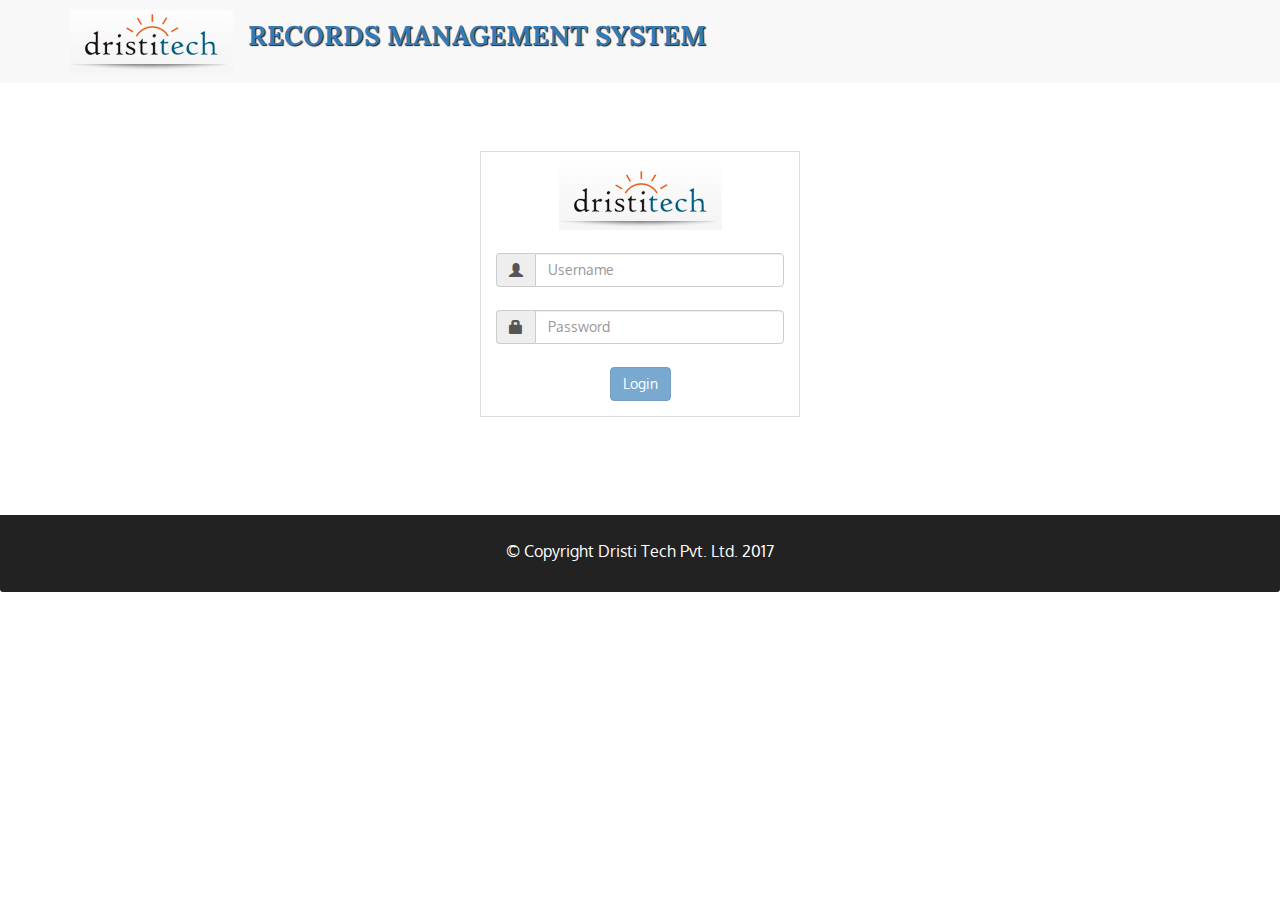
<file: index.html>
<!DOCTYPE html>
<html lang="en">
  <head>
    <meta charset="utf-8">
    <meta http-equiv="X-UA-Compatible" content="IE=edge">
    <meta name="viewport" content="width=device-width, initial-scale=1">
    <title>Records Management System</title>
    <link href='https://fonts.googleapis.com/css?family=Oxygen:400,300,700' rel='stylesheet' type='text/css'>
    <link href='https://fonts.googleapis.com/css?family=Lora' rel='stylesheet' type='text/css'>
    <link rel="stylesheet" href="css/bootstrap.min.css">
    <link rel="stylesheet" href="css/common.css">
    <link rel="stylesheet" href="css/records.css">
  </head>
  <body ng-app="records" ng-strict-di>
    <!-- Fixed position loading indicator -->
    <loading class="loading-indicator"></loading>

    <header>
      <nav id="header-nav" class="navbar navbar-default">
        <div class="container">
          <div class="navbar-header">
            <a href="index.html" class="pull-left visible-md visible-lg">
              <div id="logo-img" alt="Logo image"></div>
            </a>

            <div class="navbar-brand">
              <a href="index.html"><h1>Records Management System</h1></a>
            </div>

          </div> <!-- navbar-header -->
        </div> <!-- container -->
      </nav> <!-- nav -->
    </header> <!-- header -->

    <ui-view>
      <div class="text-center initial-loading">
        <h2>Loading Site...</h2>
      </div>
    </ui-view>

    <footer class="panel-footer">
      <div class="container">
        <div class="text-center">
          &copy; Copyright Dristi Tech Pvt. Ltd. 2017
        </div>
      </div>
    </footer>

    <!-- Libs -->
    <script src="lib/jquery-2.1.4.min.js"></script>
    <script src="lib/bootstrap.min.js"></script>
    <script src="lib/angular.min.js"></script>
    <script src="lib/angular-ui-router.min.js"></script>

    <!-- Main Records modules -->
    <script type="text/javascript" src="src/records.module.js"></script>

    <!-- Common Module -->
    <script src="src/common/common.module.js"></script>
    <script src="src/common/loading/loading.component.js"></script>
    <script src="src/common/loading/loading.interceptor.js"></script>

    <!-- Public Module -->
    <script src="src/public/public.module.js"></script>
    <script src="src/public/public.routes.js"></script>
    <script src="src/public/home/login.controller.js"></script>
    <script src="src/common/login.service.js"></script>
  </body>
  </html>
</file>
<file: css/common.css>
.loading-indicator {
    display: block;
    width: 70px;
    position: fixed;
    left: 0;
    right: 0;
    margin: 0 auto;
    top: 40%;
    z-index: 100;
    background-color: #FFF;
}

.loading-indicator img {
    width: 70px;
    background-color: #FFF;
}

.ui-view-placeholder {
    margin-top: 60px;
}

.jumbotron { background: #fff; }
.form_bg {
    margin: auto;
    width: 320px;
    padding: 15px;
    border: 1px solid #ddd;
}

.alert-warning { font-size: 0.8em; }
</file>
<file: css/records.css>
body {
  font-size: 16px;
  color: #fff;
  /*background-color: #61122f;*/
  font-family: 'Oxygen', sans-serif;
}

.initial-loading {
  margin-top: 60px;
}

/** HEADER **/
#header-nav {
  /*background-color: #f6b319;*/
  border-radius: 0;
  border: 0;
}

#logo-img {
  background: url('../images/logo.jpg') no-repeat;
  width: 163px;
  height: 63px;
  margin: 10px 15px 10px 0;
}

.navbar-brand {
  padding-top: 25px;
}
.navbar-brand h1 { /* Website name */
  font-family: 'Lora', serif;
  /*color: #557c3e;*/
  font-size: 1.5em;
  text-transform: uppercase;
  font-weight: bold;
  text-shadow: 1px 1px 1px #222;
  margin-top: 0;
  margin-bottom: 0;
  line-height: .75;
}
.navbar-brand a:hover, .navbar-brand a:focus {
  text-decoration: none;
}
.navbar-brand p { /* Kosher cert */
  color: #000;
  text-transform: uppercase;
  font-size: .7em;
  margin-top: 15px;
}
.navbar-brand p span { /* Star-K */
  vertical-align: middle;
}

#nav-list {
  margin-top: 10px;
}
#nav-list a {
  color: #951C49;
  text-align: center;
}
#nav-list a:hover {
  background: #E7E7E7;
}
#nav-list a span {
  font-size: 1.8em;
}

#phone {
  margin-top: 5px;
}
#phone a { /* Phone number */
  text-align: right;
  padding-bottom: 0;
}
#phone div { /* We Deliver */
  color: #557c3e;
  text-align: right;
  padding-right: 15px;
}

.navbar-header button.navbar-toggle, .navbar-header .icon-bar {
  border: 1px solid #61122f;
}
.navbar-header button.navbar-toggle {
  clear: both;
  margin-top: -30px;
}
/* END HEADER */

/* FOOTER */
.panel-footer {
  margin-top: 20px;
  padding-top: 25px;
  padding-bottom: 30px;
  background-color: #222;
  border-top: 0;
}
.panel-footer div.row {
  margin-bottom: 35px;
}
#hours, #address {
  line-height: 2;
}
#hours > span, #address > span {
  font-size: 1.3em;
}
#address p {
  color: #557c3e;
  font-size: .8em;
  line-height: 1.8;
}
#testimonials {
  font-style: italic;
}
#testimonials p:nth-child(2) {
  margin-top: 25px;
}
a[ui-sref="admin.auth"] {
  color: #fff;
}
/* END FOOTER */

/********** Medium devices only **********/
@media (min-width: 992px) and (max-width: 1199px) {
  /* Header */
  #logo-img {
    background: url('../images/restaurant-logo_medium.png') no-repeat;
    width: 100px;
    height: 100px;
    margin: 5px 5px 5px 0;
  }
  /* End Header */
}


/********** Extra small devices only **********/
@media (max-width: 767px) {
  /* Header */
  .navbar-brand {
    padding-top: 10px;
    height: 80px;
  }
  .navbar-brand h1 { /* Restaurant name */
    padding-top: 10px;
    font-size: 5vw; /* 1vw = 1% of viewport width */
  }
  .navbar-brand p { /* Kosher cert */
    font-size: .6em;
    margin-top: 12px;
  }
  .navbar-brand p img { /* Star-K */
    height: 20px;
  }

  #collapsable-nav a { /* Collapsed nav menu text */
    font-size: 1.2em;
  }
  #collapsable-nav a span { /* Collapsed nav menu glyph */
    font-size: 1em;
    margin-right: 5px;
  }

  #call-btn > a {
    font-size: 1.5em;
    display: block;
    margin: 0 20px;
    padding: 10px;
    border: 2px solid #fff;
    background-color: #f6b319;
    color: #951c49;
  }
  #xs-deliver {
    margin-top: 5px;
    font-size: .7em;
    letter-spacing: .1em;
    text-transform: uppercase;
  }
  /* End Header */

  /* Footer */
  .panel-footer section {
    margin-bottom: 30px;
    text-align: center;
  }
  .panel-footer section:nth-child(3) {
    margin-bottom: 0; /* margin already exists on the whole row */
  }
  .panel-footer section hr {
    width: 50%;
  }
  /* End Footer */
}


/********** Super extra small devices Only :-) (e.g., iPhone 4) **********/
@media (max-width: 479px) {
  /* Header */
  .navbar-brand h1 { /* Restaurant name */
    padding-top: 5px;
    font-size: 6vw;
  }
  /* End Header */
}
</file>
